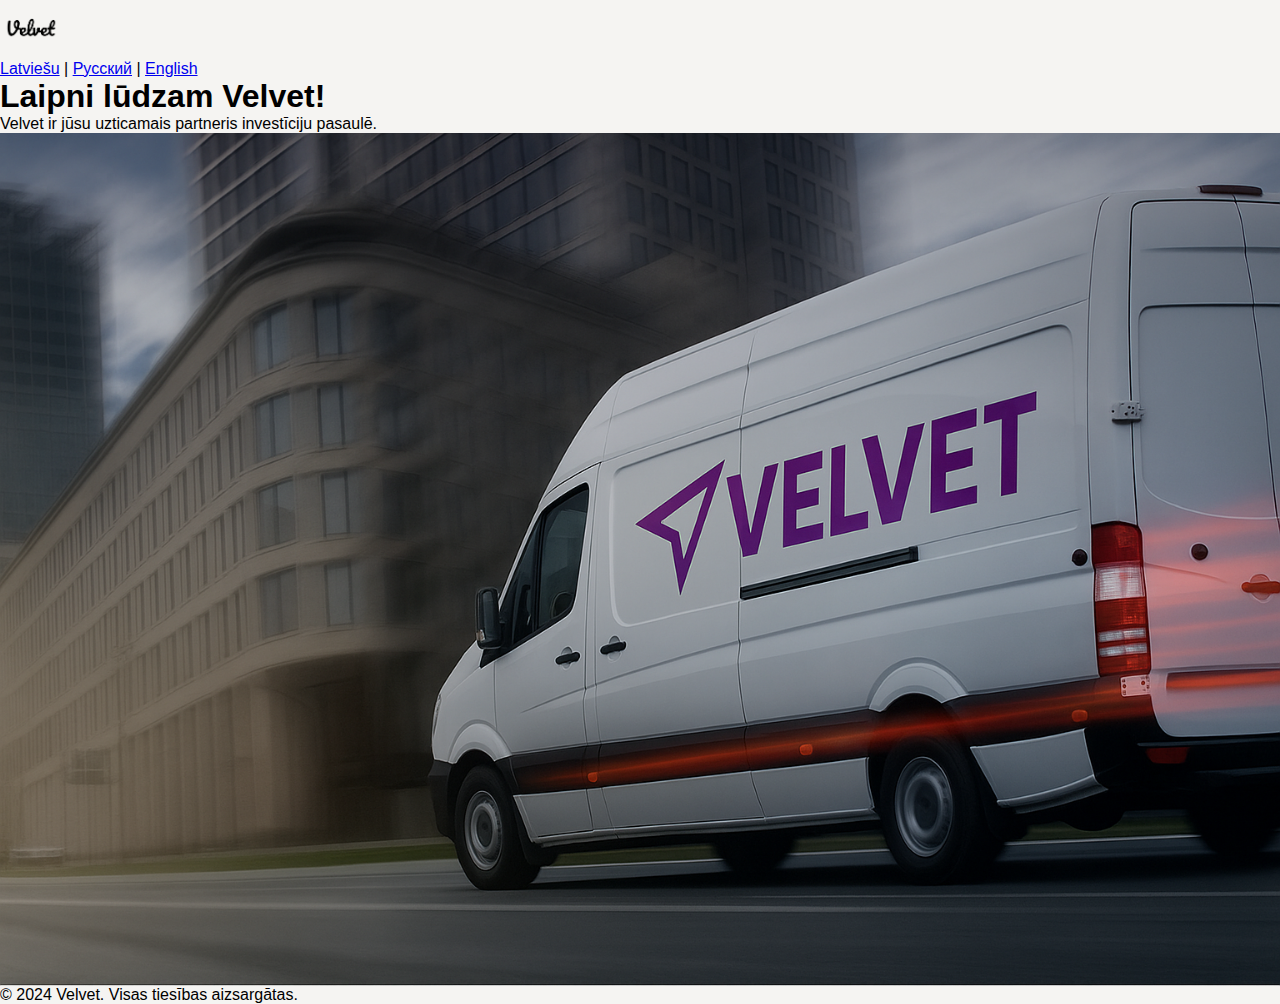
<file: index.html>
<!DOCTYPE html>
<html lang="lv">
<head>
    <meta charset="UTF-8">
    <meta name="viewport" content="width=device-width, initial-scale=1.0">
    <title>Velvet - Sākumlapa</title>
    <link rel="stylesheet" href="investments/styles.css">
</head>
<body>
    <header>
        <img src="investments/Velvet.png" alt="Velvet Logo" style="height:60px;">
        <nav>
            <a href="index.html">Latviešu</a> |
            <a href="index-ru.html">Русский</a> |
            <a href="index-en.html">English</a>
        </nav>
    </header>
    <main>
        <h1>Laipni lūdzam Velvet!</h1>
        <p>Velvet ir jūsu uzticamais partneris investīciju pasaulē.</p>
        <img src="investments/invest-banner.png" alt="Investīciju baneris" style="max-width:100%;height:auto;">
    </main>
    <footer>
        <p>&copy; 2024 Velvet. Visas tiesības aizsargātas.</p>
    </footer>
</body>
</html>
</file>
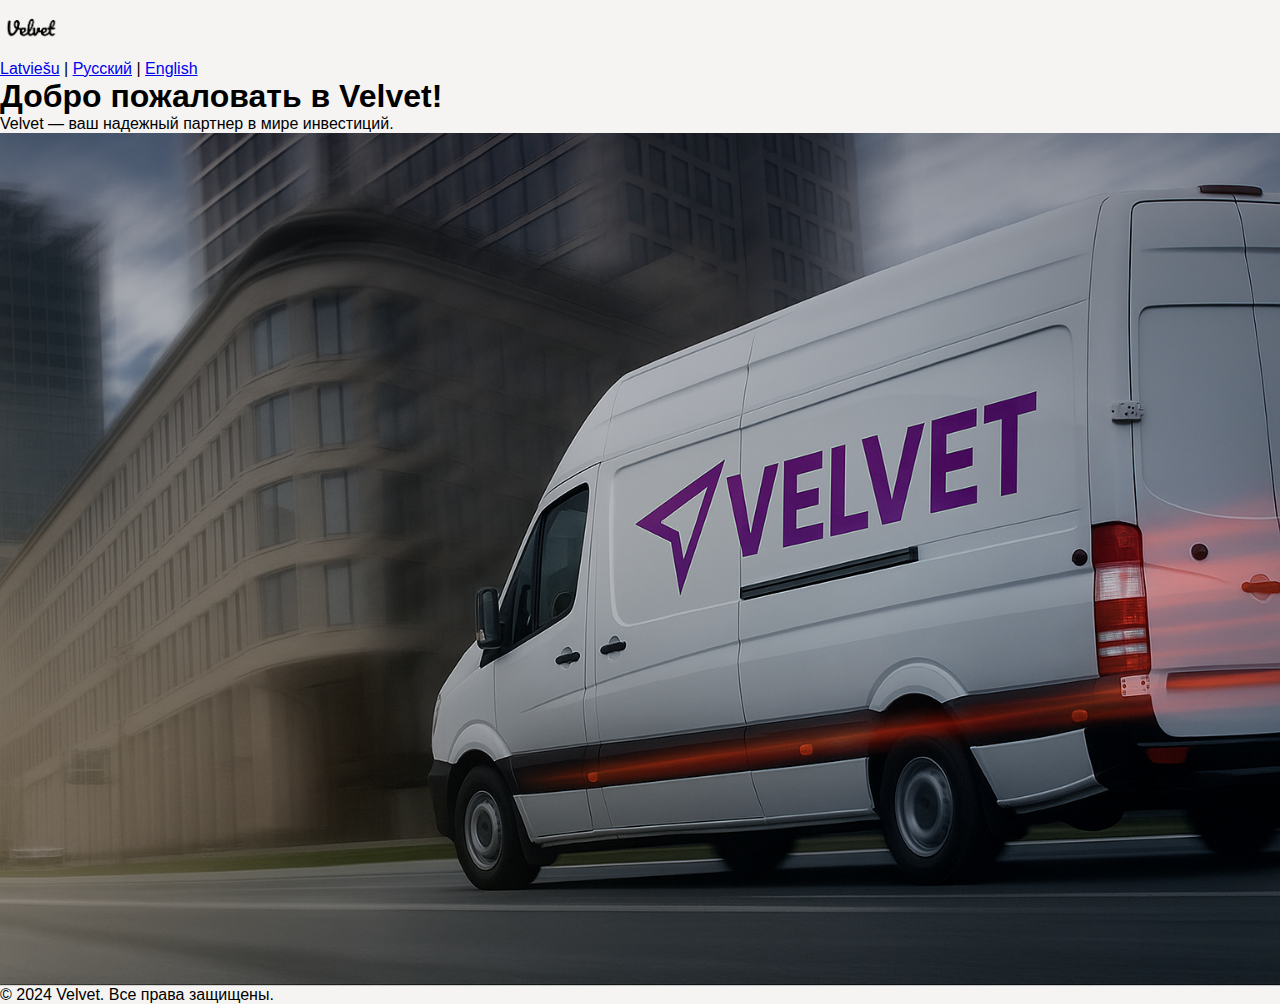
<file: index-ru.html>
<!DOCTYPE html>
<html lang="ru">
<head>
    <meta charset="UTF-8">
    <meta name="viewport" content="width=device-width, initial-scale=1.0">
    <title>Velvet - Главная страница</title>
    <link rel="stylesheet" href="investments/styles.css">
</head>
<body>
    <header>
        <img src="investments/Velvet.png" alt="Логотип Velvet" style="height:60px;">
        <nav>
            <a href="index.html">Latviešu</a> |
            <a href="index-ru.html">Русский</a> |
            <a href="index-en.html">English</a>
        </nav>
    </header>
    <main>
        <h1>Добро пожаловать в Velvet!</h1>
        <p>Velvet — ваш надежный партнер в мире инвестиций.</p>
        <img src="investments/invest-banner.png" alt="Инвестиционный баннер" style="max-width:100%;height:auto;">
    </main>
    <footer>
        <p>&copy; 2024 Velvet. Все права защищены.</p>
    </footer>
</body>
</html>
</file>
<file: investments/styles.css>
/* Base styles */
* {
    box-sizing: border-box;
    margin: 0;
    padding: 0;
}
body {
    font-family: "Inter", sans-serif;
    color: #000;
    background: #F5F4F2;
}
img {max-width: 100%; display: block;}

/* Utilities */
.floating-block {
    width: 100%;
    max-width: 1220px;
    margin: 0 auto;
    padding: 0 32px;
    background: #fff;
    border-radius: 32px;
    box-shadow: 0 4px 24px rgba(0,0,0,.08);
}
.floating-block:not(:first-child) {
    margin-top: 5px;
}
.floating-block:first-child {
    margin-top: 5px;
}

.floating-block.top-bar-block {
    position: sticky;
    top: 0;
    z-index: 1000;
    transition: box-shadow 0.2s;
    box-shadow: none;
}
.floating-block.top-bar-block.scrolled {
    box-shadow: 0 8px 32px 0 rgba(0,0,0,0.22), 0 1.5px 0 rgba(0,0,0,0.08);
    border-radius: 0 0 32px 32px;
}

/* Убираем скругленные углы у TopBar когда меню открыто */
.floating-block.top-bar-block:has(.dropdown-menu[style*="display: block"]) {
    border-radius: 32px 32px 0 0;
}

.floating-block.legal-block {
    background: #000;
    color: #fff;
    border-radius: 32px;
    box-shadow: 0 4px 24px rgba(0,0,0,.08);
    width: 100%;
    max-width: 1220px;
    margin: 5px auto 0 auto;
    padding: 40px 32px 32px 56px;
}
.legal-block h2 {
    color: #fff;
    font-size: 30px;
    margin-bottom: 18px;
    font-weight: 700;
}
.legal-block .legal-details {
    font-size: 18px;
    margin-bottom: 28px;
    line-height: 1.6;
}
.legal-block .legal-buttons {
    display: flex;
    gap: 18px;
    flex-wrap: wrap;
}
.legal-block .legal-btn {
    display: inline-flex;
    align-items: center;
    padding: 8px 16px 8px 16px;
    background: #fff;
    color: #000;
    border-radius: 30px;
    font-size: 18px;
    font-weight: 300;
    text-decoration: none;
    transition: background 0.2s, color 0.2s;
    border: none;
    cursor: pointer;
    width: auto;
    max-width: max-content;
}
.legal-block .legal-btn:hover {
    background: #ff6200;
    color: #fff;
}

.container {
    width: 100%;
    max-width: none;
    margin: 0;
    padding: 0;
    background: none;
    border-radius: 0;
    box-shadow: none;
}

.top-bar .container {
    background: none;
    border-radius: 0;
    box-shadow: none;
    padding: 0;
    max-width: none;
    margin: 0;
}
.accent { color: #ff6200; }
.primary-btn {
    display: inline-flex;
    align-items: center;
    margin-top: 20px;
    padding: 10px 20px 10px 20px;
    background: #000;
    color: #fff;
    border-radius: 30px;
    font-weight: 300;
    text-decoration: none;
    transition: background 0.2s;
    width: auto;
    max-width: max-content;
    align-self: flex-start;
    font-size: 22px;
}
.primary-btn:hover { background: #222; }
.primary-btn .btn-arrow {
    margin-left: 28px;
    display: inline-flex;
    align-items: center;
}
.primary-btn .btn-arrow svg {
    width: 28px;
    height: 28px;
    vertical-align: unset;
}
.chips { margin-top: 30px; display: flex; gap: 12px; flex-wrap: wrap; }
.chip {
    display: inline-block;
    padding: 8px 18px;
    border-radius: 9999px;
    background: #e9ecef;
    color: #000;
    font-size: 14px;
    text-decoration: none;
}

/* Top bar */
.top-bar {
    background: transparent;
    position: static;
    top: auto;
    z-index: 10;
    margin-top: 0;
}
.bar-inner {
    height: 74px;
    display: flex;
    align-items: center;
    justify-content: space-between;
    padding: 0;
}

.bar-inner {
    padding: 0;
}
.logo {
    display: flex;
    align-items: center;
    height: 100%;
}
.bar-actions { display: flex; align-items: center; gap: 2px; }
.action-btn {
    padding: 10px 22px;
    background: #e9ecef;
    color: #000000;
    border-radius: 24px;
    font-size: 14px;
    text-decoration: none;
    transition: background 0.2s;
}
.action-btn:hover { background: #cfd2d5; }
.burger {
    background: none;
    border: none;
    border-radius: 50%;
    padding: 10px 10px;
    display: flex;
    flex-direction: column;
    gap: 4px;
    cursor: pointer;
    margin-left: 6px;
    transition: background 0.15s;
    position: relative;
}
.burger:hover {
    background: #e9ecef;
    color: #000;
}
.burger-line {
    width: 20px;
    height: 2px;
    background: #000;
}

/* Анимация бургера в крестик */
.burger svg rect{
  transition: transform .25s ease, opacity .25s ease;
  transform-origin: center;
}
.burger.active svg rect:nth-child(1){
  transform: translateY(8px) rotate(45deg);
}
.burger.active svg rect:nth-child(2){
  opacity:0;
}
.burger.active svg rect:nth-child(3){
  transform: translateY(-8px) rotate(-45deg);
}
.burger.active svg {
    transform:none;
}

.burger.active svg rect:nth-child(1) {
    transform: rotate(45deg) translate(6px, 6px);
}

.burger.active svg rect:nth-child(2) {
    opacity: 0;
}

.burger.active svg rect:nth-child(3) {
    transform: rotate(-45deg) translate(6px, -6px);
}

/* Hero section */
.hero {
    padding: 40px 0 90px;
}
.hero-block {
    position: relative;
    overflow: hidden;
    padding: 0;
    height: 550px;
    display: flex;
    align-items: stretch;
    margin-bottom: 5px;
    box-shadow: none;
}
.hero-bg {
    flex: 1 1 0%;
    min-width: 0;
    height: 100%;
}
.hero-bg img {
    width: 100%;
    height: 100%;
    object-fit: cover;
    border-radius: 0 32px 32px 0;
    display: block;
}
.hero-card {
    position: absolute;
    left: 0;
    top: 0;
    bottom: 0;
    width: 50%;
    height: 100%;
    background: #fff;
    border-radius: 32px 32px 32px 0;
    box-shadow: 0 4px 24px rgba(0,0,0,.08);
    padding: 48px 56px;
    z-index: 2;
    display: flex;
    flex-direction: column;
    justify-content: center;
}
.hero-card h1 {
    font-size: 34px;
    line-height: 1.2;
    margin-bottom: 16px;
}
.hero-card p { font-size: 18px; margin-bottom: 8px; }
.hero-card a[href^="tel"] { color: #000; text-decoration: underline; }

/* Удаляем старые стили hero-inner, hero-text.card, hero-image */
.hero-inner, .hero-text.card, .hero-image { all: unset; }

@media (max-width: 900px) {
    .hero-card {
        position: static;
        width: 100%;
        max-width: none;
        border-radius: 32px;
        box-shadow: 0 4px 24px rgba(0,0,0,.08);
        padding: 32px 16px;
    }
    .hero-block {
        flex-direction: column;
        min-height: unset;
    }
    .hero-bg img {
        border-radius: 0 0 32px 32px;
        height: 220px;
    }
    .action-btn {
        display: none !important;
    }
    .burger {
        display: flex !important;
    }
}

@media (max-width: 768px) {
    .floating-block { padding: 0 12px; }
    .hero-text h1 { font-size: 32px; }
    .bar-inner { height: 66px; }
}

@media (max-width: 600px) {
    .hero-block {
        flex-direction: column;
        height: auto;
        min-height: unset;
        background: #fff;
        border-radius: 32px;
        box-shadow: 0 4px 24px rgba(0,0,0,.08);
        padding: 0;
    }
    .hero-bg {
        height: auto;
    }
    .hero-bg img {
        width: 100%;
        height: auto;
        border-radius: 32px 32px 0 0;
        max-height: 180px;
        object-fit: cover;
        display: block;
    }
    .hero-card {
        position: static;
        width: 100%;
        height: auto;
        border-radius: 0 0 32px 32px;
        box-shadow: none;
        background: none;
        padding: 16px;
        margin-bottom: 0;
    }
    .hero-card h1 {
        font-size: 24px;
        margin-bottom: 10px;
    }
    .hero-card p {
        font-size: 14px;
        margin-bottom: 6px;
    }
    .primary-btn {
        display: inline-flex;
        align-items: center;
        justify-content: center;
        padding: 8px 18px;
        font-size: 16px;
        width: auto !important;
        max-width: max-content !important;
        align-self: flex-start !important;
        min-width: 0 !important;
        white-space: nowrap;
        box-sizing: border-box;
    }
    .primary-btn .btn-arrow {
        margin-left: 10px;
    }
    .primary-btn .btn-arrow svg {
        width: 18px;
        height: 18px;
    }
}

.features-block {
  margin-top: 0;
  padding: 40px 32px 40px 56px;
  box-shadow: none;
}
.features-title {
  font-size: 30px;
  font-weight: 700;
  margin-bottom: 36px;
  margin-left: 0;
}
.features-list {
  display: flex;
  gap: 32px;
  justify-content: space-between;
}
.feature-card {
  flex: 1 1 0;
  background: #f6f6f3;
  border-radius: 40px;
  padding: 32px 28px 24px 28px;
  display: flex;
  flex-direction: column;
  min-width: 0;
}
.feature-icon {
  display: inline-flex;
  align-items: center;
  justify-content: center;
  width: 36px;
  height: 36px;
  background: #fff;
  border-radius: 50%;
  color: #ff6200;
  font-size: 28px;
  margin-bottom: 18px;
}
.feature-title {
  font-size: 18px;
  font-weight: 500;
  margin-bottom: 16px;
}
.feature-desc {
  color: #888;
  font-size: 16px;
  line-height: 1.4;
}

@media (max-width: 700px) {
  .hero-block,
  .features-block {
    box-shadow: none !important;
  }
  .features-list {
    flex-direction: column;
    gap: 16px;
    margin-top: 15px;
  }
  .feature-card {
    width: 100%;
    padding: 16px;
    border-radius: 24px;
    display: flex;
    flex-direction: row;
    align-items: center;
    gap: 12px;
  }
  .feature-icon {
    margin-bottom: 0;
    margin-top: 0;
    flex-shrink: 0;
  }
  .feature-text {
    flex: 1;
    display: flex;
    flex-direction: column;
  }
  .features-block {
    padding: 16px;
  }
  .features-title {
    font-size: 24px;
    font-weight: 700;
    margin-bottom: 10px;
    margin-left: 0;
  }
  .feature-title {
    font-size: 20px;
    font-weight: 500;
    margin-bottom: 10px;
  }
  .feature-desc {
    font-size: 14px;
    margin-bottom: 6px;
    color: #888;
  }
}

@media (min-width: 901px) {
  .burger {
    margin-left: 12px;
  }
}

.promo-block {
  margin-top: 32px;
  padding: 38px 40px 38px 56px;
  border-radius: 32px;
  box-shadow: none;
}
.promo-inner {
  display: flex;
  align-items: center;
  gap: 40px;
}
.promo-text {
  flex: 1 1 0;
  padding-left: 0;
}
.promo-text h2 {
  font-size: 30px;
  font-weight: 700;
  margin-bottom: 18px;
  line-height: 1.1;
}
.promo-text p {
  font-size: 18px;
  font-weight: 400;
  margin-bottom: 8px;
}
.promo-image {
  flex: 1 1 0;
  display: flex;
  justify-content: flex-end;
  padding-right: 50px;
}
.promo-image img {
  max-width: 420px;
  width: 100%;
  border-radius: 0;
  display: block;
}
@media (max-width: 900px) {
  .promo-inner {
    flex-direction: column-reverse;
    gap: 2px;
    align-items: flex-start;
  }
  .promo-image {
    justify-content: flex-start;
    padding-right: 0;
    margin-bottom: 2px;
  }
  .promo-image img {
    max-width: 190px;
  }
  .promo-block {
    padding: 2px 8px 24px 8px;
    box-shadow: none;
  }
  .promo-text {
    padding-left: 16px;
  }
  .promo-text h2 {
    font-size: 28px;
  }
  .promo-text p {
    font-size: 16px;
  }
}

.revenue-block {
  padding: 40px 32px 40px 56px;
  border-radius: 32px;
  background: #fff;
  color: #000;
  box-shadow: none;
}
.revenue-title {
  font-size: 30px;
  font-weight: 700;
  margin-bottom: 18px;
}
.revenue-note {
  font-size: 18px;
  color: #888;
  margin-bottom: 18px;
}
.revenue-table-wrap {
  overflow-x: auto;
}
.revenue-table {
  width: 100%;
  border-collapse: separate;
  border-spacing: 0;
  background: transparent;
  color: #000;
  font-size: 18px;
  border-radius: 16px;
  overflow: hidden;
  box-shadow: 0 2px 8px rgba(0,0,0,0.03);
}
.revenue-table th, .revenue-table td {
  padding: 14px 18px;
  text-align: left;
}
.revenue-table th {
  background: #f6f6f3;
  font-weight: 500;
  border-bottom: 1.5px solid #e9ecef;
}
.revenue-table tr {
  border-bottom: 1px solid #e9ecef;
}
.revenue-table tr:last-child {
  border-bottom: none;
}
.revenue-table td {
  background: #fff;
}
.revenue-table tr:nth-child(even) td {
  background: #f6f6f3;
}
.revenue-disclaimer {
  font-size: 12px;
  color: #888;
  font-style: italic;
  margin-top: 14px;
}
@media (max-width: 900px) {
  .revenue-block {
    padding: 12px 8px 24px 16px;
    border-radius: 24px;
  }
  .revenue-title {
    font-size: 22px;
    margin-bottom: 10px;
  }
  .revenue-note {
    font-size: 14px;
    margin-bottom: 10px;
  }
  .revenue-table th, .revenue-table td {
    padding: 10px 8px;
    font-size: 15px;
  }
}

.faq-block {
  padding: 40px 32px 40px 56px;
  border-radius: 32px;
  box-shadow: none;
}
.faq-title {
  font-size: 30px;
  font-weight: 700;
  margin-bottom: 32px;
}
.faq-inner {
  display: flex;
  gap: 40px;
}
.faq-categories {
  display: flex;
  flex-direction: row;
  gap: 4px;
  min-width: 0;
  margin-bottom: 24px;
  align-items: flex-start;
}
.faq-category {
  border-radius: 18px;
  padding: 8px 18px;
  font-size: 18px;
  background: #f6f6f3;
  color: #000;
  border: none;
  cursor: pointer;
  transition: background 0.15s;
  height: auto;
  min-height: unset;
  flex: none;
  box-sizing: border-box;
}
.faq-category.active,
.faq-category:hover {
  background: #232222;
  color: #fff;
}
.faq-content {
  flex: 1 1 0;
}
.faq-panel {
  display: block;
}
.faq-q {
  font-weight: 500;
  font-size: 18px;
  margin-top: 18px;
}
.faq-a {
  font-size: 16px;
  color: #555;
  margin-bottom: 10px;
  margin-top: 4px;
}
.faq-accordion-list {
  flex: 1 1 0;
  display: flex;
  flex-direction: column;
  gap: 5px;
}
.faq-accordion-panel {
  display: block;
}
.faq-accordion {
margin-bottom: 5px;
}
.faq-accordion-btn {
  border-radius: 24px;
  background: #f6f6f3;
  margin-bottom: 0;
  font-size: 18px;
  font-weight: 500;
  color: #000;
  padding: 18px 32px;
  border: none;
  width: 100%;
  text-align: left;
  display: flex;
  justify-content: space-between;
  align-items: center;
  cursor: pointer;
  transition: background 0.15s, border-radius 0.2s;
}
.faq-accordion-btn.open {
  border-radius: 24px 24px 0 0;
}
.faq-accordion-btn.open,
.faq-accordion-btn:hover {
  background: #e9ecef;
  color: #000;
}
.faq-arrow {
  margin-left: 16px;
  width: 20px;
  height: 20px;
  background: url('data:image/svg+xml;utf8,<svg fill="none" stroke="%23000" stroke-width="2.5" viewBox="0 0 24 24" xmlns="http://www.w3.org/2000/svg"><path d="M6 9l6 6 6-6"/></svg>') center/contain no-repeat;
  transition: transform 0.2s;
}
.faq-accordion-btn.open .faq-arrow {
  transform: rotate(180deg);
}
.faq-accordion-content {
  background: #e9ecef;
  border-radius: 0;
  padding: 0 32px 18px 32px;
  font-size: 16px;
  color: #232222;
  max-height: 0;
  overflow: hidden;
  transition: max-height 0.3s, opacity 0.3s, border-radius 0.2s;
  opacity: 0;
  visibility: hidden;
  margin-top: 0;
}
.faq-accordion-btn.open + .faq-accordion-content {
  max-height: 300px;
  opacity: 1;
  visibility: visible;
  border-radius: 0 0 24px 24px;
  padding: 18px 32px 18px 32px;
}
@media (max-width: 900px) {
  .faq-accordion-btn {
    font-size: 15px;
    padding: 12px 14px;
    border-radius: 14px;
  }
  .faq-accordion-btn.open {
    border-radius: 14px 14px 0 0;
  }
  .faq-accordion-content {
    font-size: 14px;
    padding: 0 14px 10px 14px;
    border-radius: 0;
  }
  .faq-accordion-btn.open + .faq-accordion-content {
    border-radius: 0 0 14px 14px;
    padding: 10px 14px 14px 14px;
  }
}

@media (max-width: 900px) {
  .faq-inner {
    flex-direction: column;
    gap: 12px;
  }
  .faq-categories {
    flex-direction: row;
    justify-content: flex-start;
    align-items: flex-start;
    gap: 6px;
    margin-bottom: 10px;
    width: 100%;
  }
  .faq-accordion-list {
    width: 100%;
    gap: 8px;
  }
  .faq-block {
    padding: 16px 4px;
    border-radius: 14px;
  }
}

@media (max-width: 900px) {
  .floating-block.faq-block {
    padding: 12px 8px 24px 16px;
    border-radius: 24px;
    margin-left: 0;
    margin-right: 0;
    width: 100%;
    box-sizing: border-box;
  }
  .faq-block {
    padding: 0;
    border-radius: 24px;
  }
  .faq-title {
    font-size: 22px;
    margin-bottom: 16px;
    padding-left: 0;
  }
  .faq-categories {
    margin-bottom: 16px;
    gap: 6px;
  }
  .faq-category {
    font-size: 14px;
    padding: 8px 10px;
  }
  .faq-accordion-btn {
    font-size: 15px;
    padding: 12px 14px;
    border-radius: 14px;
  }
  .faq-accordion-content {
    font-size: 14px;
    padding: 0 14px 10px 14px;
    border-radius: 0;
  }
  .faq-accordion-btn.open + .faq-accordion-content {
    border-radius: 0 0 14px 14px;
    padding: 10px 14px 14px 14px;
  }
}

@media (max-width: 900px) {
  .floating-block.legal-block {
    padding: 12px 8px 24px 16px;
    border-radius: 24px;
  }
  .legal-block h2 {
    font-size: 22px;
    margin-bottom: 12px;
  }
  .legal-block .legal-details {
    font-size: 14px;
    margin-bottom: 18px;
  }
  .legal-block .legal-btn {
    padding: 7px 14px;
    font-size: 15px;
    border-radius: 24px;
  }
  .legal-block .legal-buttons {
    gap: 10px;
  }
}

.mobile-br { display: none; }
@media (max-width: 900px) { .mobile-br { display: inline; } }

/* Выпадающее меню-аккордеон */
.dropdown-menu {
    position: absolute;
    top: 100%;
    left: 0;
    right: 0;
    z-index: 9999;
    background: #fff;
    border-radius: 0 0 32px 32px;
    overflow: hidden;
    animation: dropdownSlideIn 0.3s ease-out;
    margin-top: -1px; /* Убираем разрыв */
}

.dropdown-menu .menu-content {
    padding: 32px;
    display: flex;
    gap: 48px;
    max-height: 500px;
    overflow-y: auto;
}

/* TopBar с выпадающим меню */
.floating-block.top-bar-block {
    position: sticky;
    top: 0;
    z-index: 10000;
    background: #fff;
}

@keyframes dropdownSlideIn {
    from {
        opacity: 0;
        transform: translateY(-10px);
        max-height: 0;
    }
    to {
        opacity: 1;
        transform: translateY(0);
        max-height: 600px;
    }
}

.menu-content {
    display: flex;
    padding: 32px;
    gap: 48px;
    max-height: 500px;
    overflow-y: auto;
}

.menu-column {
    flex: 1;
}

.menu-section-title {
    font-size: 14px;
    font-weight: 500;
    color: #888;
    margin-bottom: 16px;
    text-transform: uppercase;
    letter-spacing: 0.5px;
}

.menu-items {
    display: flex;
    flex-direction: column;
    gap: 8px;
    margin-bottom: 24px;
}

.menu-item {
    display: flex;
    align-items: center;
    padding: 12px 16px;
    border-radius: 12px;
    text-decoration: none;
    color: #000;
    transition: background 0.2s;
    position: relative;
}

.menu-item:hover {
    background: #f6f6f3;
}

.menu-item-icon {
    margin-right: 12px;
    font-size: 16px;
    width: 20px;
    text-align: center;
}

.menu-item-content {
    flex: 1;
    display: flex;
    flex-direction: column;
}

.menu-item-text {
    font-size: 16px;
    font-weight: 400;
}

.menu-item-subtitle {
    font-size: 12px;
    color: #888;
    margin-top: 2px;
}

.menu-item-arrow {
    font-size: 14px;
    color: #888;
    transition: transform 0.2s;
}

.menu-app-section {
    border-top: 1px solid #e9ecef;
    padding-top: 24px;
}

.menu-app-title {
    font-size: 16px;
    font-weight: 500;
    margin-bottom: 4px;
}

.menu-app-subtitle {
    font-size: 12px;
    color: #888;
    margin-bottom: 16px;
}

.menu-app-buttons {
    display: flex;
    flex-direction: column;
    gap: 8px;
    margin-bottom: 16px;
}

.menu-app-btn {
    display: flex;
    align-items: center;
    padding: 12px 16px;
    background: #f6f6f3;
    border-radius: 12px;
    text-decoration: none;
    color: #000;
    transition: background 0.2s;
}

.menu-app-btn:hover {
    background: #e9ecef;
}

.app-icon {
    margin-right: 12px;
    font-size: 16px;
}

.app-text {
    font-size: 14px;
    font-weight: 400;
}

.menu-qr {
    display: flex;
    justify-content: flex-end;
}

.qr-code {
    width: 60px;
    height: 60px;
    background: #000;
    color: #fff;
    display: flex;
    align-items: center;
    justify-content: center;
    border-radius: 8px;
    font-size: 12px;
    font-weight: 500;
}

/* Аккордеон в меню */
.menu-accordion-item {
    margin-bottom: 8px;
}

.menu-accordion-btn {
    display: flex;
    align-items: center;
    width: 100%;
    padding: 12px 16px;
    background: none;
    border: none;
    border-radius: 12px;
    cursor: pointer;
    transition: background 0.2s;
    text-align: left;
    position: relative;
}

.menu-accordion-btn:hover {
    background: #f6f6f3;
}

.menu-accordion-btn.open .menu-item-arrow {
    transform: rotate(180deg);
}

.menu-accordion-content {
    max-height: 0;
    overflow: hidden;
    transition: max-height 0.3s ease;
    background: #f6f6f3;
    border-radius: 0 0 12px 12px;
    margin-top: 0;
}

.menu-accordion-btn.open + .menu-accordion-content {
    max-height: 200px;
    margin-top: 4px;
}

.menu-sub-item {
    display: block;
    padding: 8px 16px 8px 48px;
    color: #000;
    text-decoration: none;
    font-size: 14px;
    transition: background 0.2s;
}

.menu-sub-item:hover {
    background: #e9ecef;
}

/* Адаптивность для мобильных устройств */
@media (max-width: 768px) {
    .dropdown-menu {
        border-radius: 0 0 16px 16px;
    }
    
    .dropdown-menu .menu-content {
        padding: 20px;
        gap: 24px;
        max-height: 400px;
    }
    
    /* Убираем скругленные углы у TopBar когда меню открыто на мобильных */
    .floating-block.top-bar-block:has(.dropdown-menu[style*="display: block"]) {
        border-radius: 16px 16px 0 0;
    }
    
    .menu-content {
        flex-direction: column;
        gap: 24px;
        padding: 20px;
        max-height: 400px;
    }
    
    .menu-section-title {
        font-size: 12px;
        margin-bottom: 12px;
    }
    
    .menu-item {
        padding: 10px 12px;
    }
    
    .menu-item-text {
        font-size: 14px;
    }
    
    .menu-app-buttons {
        gap: 6px;
    }
    
    .menu-app-btn {
        padding: 10px 12px;
    }
    
    .app-text {
        font-size: 12px;
    }
    
    .qr-code {
        width: 50px;
        height: 50px;
        font-size: 10px;
    }
    
    .menu-accordion-btn {
        padding: 10px 12px;
    }
    
    .menu-accordion-content {
        padding: 0 12px 8px 12px;
    }
    
    .menu-sub-item {
        padding: 6px 12px 6px 36px;
        font-size: 13px;
    }
}
</file>
